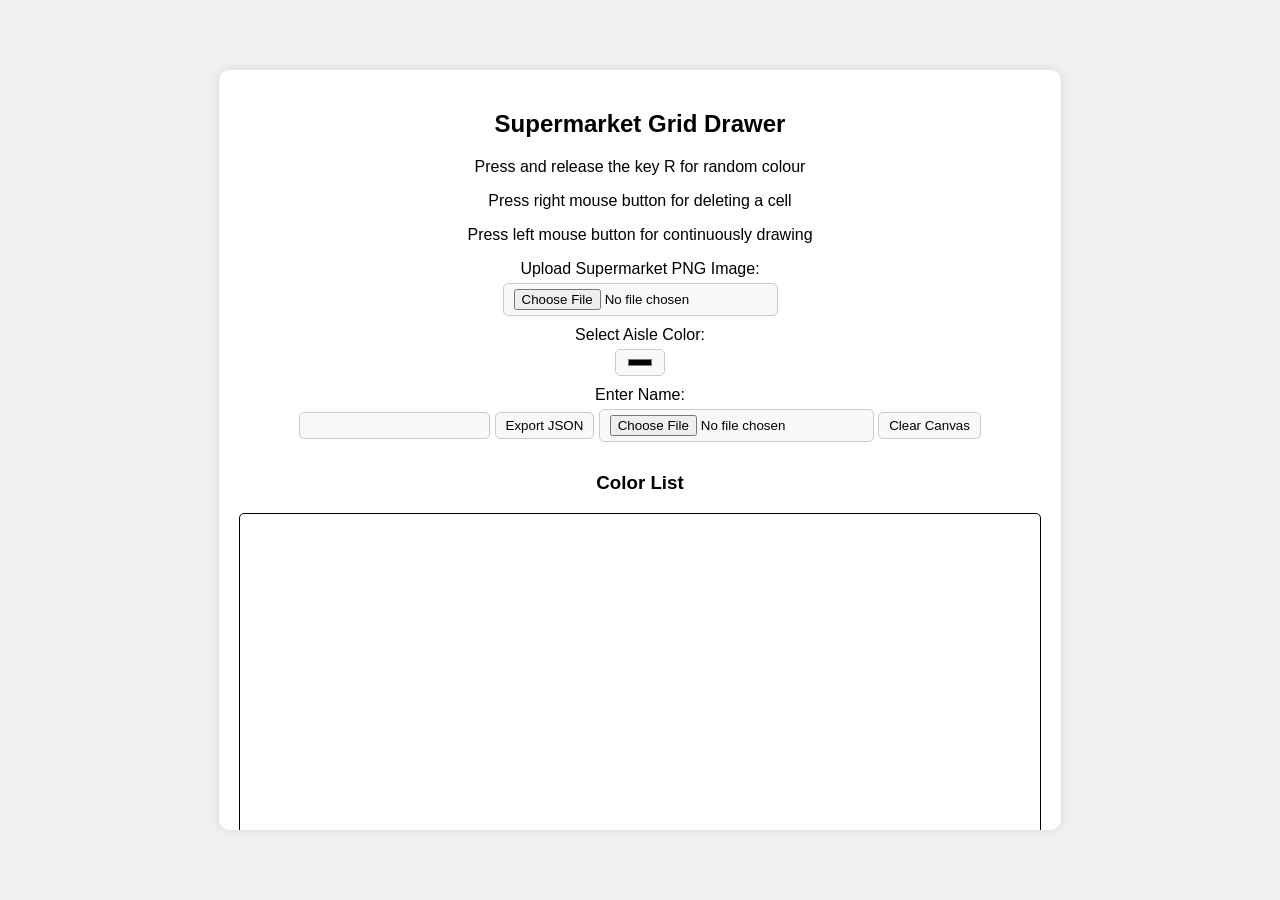
<file: src/main/resources/public/draw.html>
<!DOCTYPE html>
<html lang="en">

<head>
    <meta charset="UTF-8">
    <meta name="viewport" content="width=device-width, initial-scale=1.0">
    <title>Supermarket Grid Drawer</title>
    <style>
        body {
            font-family: Arial, sans-serif;
            margin: 0;
            padding: 0;
            display: flex;
            justify-content: center;
            align-items: center;
            flex-direction: column;
            background-color: #f0f0f0;
            height: 100vh;
        }

        #container {
            background-color: #fff;
            border-radius: 10px;
            padding: 20px;
            box-shadow: 0 0 10px rgba(0, 0, 0, 0.1);
            max-height: 80vh; /* Maximum height of the container */
            overflow: auto; /* Enable scrollbars if content overflows */
            text-align: center;
        }

        h2 {
            margin-bottom: 20px;
        }

        label {
            display: block;
            margin-bottom: 5px;
        }

        input[type="file"],
        input[type="color"],
        input[type="text"],
        button {
            margin-bottom: 10px;
            padding: 5px 10px;
            border: 1px solid #ccc;
            border-radius: 5px;
            background-color: #f9f9f9;
        }

        button {
            cursor: pointer;
        }

        #colorList {
            margin-top: 20px;
        }

        #colorItemList {
            list-style-type: none;
            padding: 0;
        }

        #colorItemList li {
            margin-bottom: 5px;
            font-size: 14px;
        }

        canvas {
            border: 1px solid #000;
            border-radius: 5px;
        }
    </style>
</head>

<body>
    <div id="container">
        <h2>Supermarket Grid Drawer</h2>
        <p>Press and release the key R for random colour</p>
        <p>Press right mouse button for deleting a cell</p>
        <p>Press left mouse button for continuously drawing</p>
        <label for="imageInput">Upload Supermarket PNG Image:</label>
        <input type="file" id="imageInput" accept="image/png" onchange="loadImage(event)">
        <label for="colorPicker">Select Aisle Color:</label>
        <input type="color" id="colorPicker">
        <label for="nameInput">Enter Name:</label>
        <input type="text" id="nameInput">
        <button onclick="exportGrid()">Export JSON</button>
        <input type="file" id="importInput" accept=".json" onchange="importGrid(event)">
        <button onclick="clearCanvas()">Clear Canvas</button>
        <div id="colorList">
            <h3>Color List</h3>
            <ul id="colorItemList"></ul>
        </div>
        <canvas id="gridCanvas" width="800" height="600"></canvas>
    </div>

<script>
    localStorage.clear()
    let canvas = document.getElementById('gridCanvas');
    let ctx = canvas.getContext('2d');
    let colorPicker = document.getElementById('colorPicker');
    let imageData;
    let img;
    const gridSize = 16;
    let isPainting = false;
    let isRectangularMode = false;
    let startX, startY, endX, endY;

    function loadImage(event) {
        let input = event.target;
        let reader = new FileReader();
        reader.onload = function () {
            img = new Image();
            img.onload = function () {
                canvas.width = img.width;
                canvas.height = img.height;
                ctx.drawImage(img, 0, 0);
                imageData = ctx.getImageData(0, 0, canvas.width, canvas.height);
            };
            img.src = reader.result;
        };

        reader.readAsDataURL(input.files[0]);
    }

    canvas.addEventListener('mousedown', handleMouseDown);
    canvas.addEventListener('mouseup', handleMouseUp);
    canvas.addEventListener('mousemove', handleMouseMove);
    canvas.addEventListener('contextmenu', handleRightClick);
    document.addEventListener('keyup', selectRandomColor);

    function handleRightClick(event) {
        event.preventDefault();
        deleteCell(event);
    }

    function handleMouseDown(event) {
        if (event.button === 2) {
            handleRightClick(event);
        } else if (event.button === 0) {
            startPainting(event);
        }
    }

    function selectRandomColor(event) {
        if (event.key === 'r') {
            let randomColor = getRandomColor();
            colorPicker.value = randomColor;
        }
    }

    function getRandomColor() {
        let letters = '0123456789ABCDEF';
        let color = '#';
        for (let i = 0; i < 6; i++) {
            color += letters[Math.floor(Math.random() * 16)];
        }
        return color;
    }

    function startPainting(event) {
        if (!imageData) return;
        isPainting = true;
        startX = Math.round((event.clientX - canvas.getBoundingClientRect().left) / gridSize) * gridSize;
        startY = Math.round((event.clientY - canvas.getBoundingClientRect().top) / gridSize) * gridSize;
    }

    function handleMouseMove(event) {
        if (!isPainting) return;
        if (!isRectangularMode) {
            drawGrid(event);
        }
    }

    function handleMouseUp(event) {
        if (!imageData || !isPainting) return;
        isPainting = false;
        if (event.ctrlKey) {
            isRectangularMode = true;
            endX = Math.round((event.clientX - canvas.getBoundingClientRect().left) / gridSize) * gridSize;
            endY = Math.round((event.clientY - canvas.getBoundingClientRect().top) / gridSize) * gridSize;
            drawRectangularGrid();
        } else {
            drawGrid(event);
        }
    }

    function drawGrid(event) {
        let x = Math.round((event.clientX - canvas.getBoundingClientRect().left) / gridSize) * gridSize;
        let y = Math.round((event.clientY - canvas.getBoundingClientRect().top) / gridSize) * gridSize;
        let color = colorPicker.value;
        let isOverlapping = checkOverlap(x, y);
        let name = document.getElementById('nameInput').value || color;
        if (!isOverlapping) {
            let colorList = document.getElementById('colorItemList');
            if (!colorList.querySelector(`[data-color="${color}"]`)) {
                let colorItem = document.createElement('li');
                colorItem.textContent = name;
                colorItem.style.color = color;
                colorItem.dataset.color = color;
                colorList.appendChild(colorItem);
            }
            let alphaValue = 0.5;
            ctx.fillStyle = `rgba(${parseInt(color.slice(1, 3), 16)}, ${parseInt(color.slice(3, 5), 16)}, ${parseInt(color.slice(5, 7), 16)}, ${alphaValue})`;
            ctx.fillRect(x, y, gridSize, gridSize);
            let aisleInfo = {
                color: color,
                x: x,
                y: y,
                name: name
            };
            let aisles = JSON.parse(localStorage.getItem('aisles')) || [];
            aisles.push(aisleInfo);
            localStorage.setItem('aisles', JSON.stringify(aisles));
        }
    }

    function drawRectangularGrid() {
        let color = colorPicker.value;
        let name = document.getElementById('nameInput').value || color;
        let alphaValue = 0.5;
        ctx.fillStyle = `rgba(${parseInt(color.slice(1, 3), 16)}, ${parseInt(color.slice(3, 5), 16)}, ${parseInt(color.slice(5, 7), 16)}, ${alphaValue})`;
        let minX = Math.min(startX, endX);
        let minY = Math.min(startY, endY);
        let width = Math.abs(startX - endX) + gridSize;
        let height = Math.abs(startY - endY) + gridSize;
        ctx.fillRect(minX, minY, width, height);

        for (let x = minX; x < minX + width; x += gridSize) {
            for (let y = minY; y < minY + height; y += gridSize) {
                let isOverlapping = checkOverlap(x, y);
                if (!isOverlapping) {
                    let aisleInfo = {
                        color: color,
                        x: x,
                        y: y,
                        name: name
                    };
                    let aisles = JSON.parse(localStorage.getItem('aisles')) || [];
                    aisles.push(aisleInfo);
                    localStorage.setItem('aisles', JSON.stringify(aisles));
                }
            }
        }
    }

    function checkOverlap(x, y) {
        let aisles = JSON.parse(localStorage.getItem('aisles')) || [];
        return aisles.some((aisle) => {
            return (
                x >= aisle.x &&
                x < aisle.x + gridSize &&
                y >= aisle.y &&
                y < aisle.y + gridSize
            );
        });
    }

    function redrawGrid() {
        ctx.clearRect(0, 0, canvas.width, canvas.height);
        document.getElementById('colorItemList').innerHTML = '';
        if (imageData) {
            ctx.drawImage(img, 0, 0);
            let aisles = JSON.parse(localStorage.getItem('aisles')) || [];
            aisles.forEach((aisle) => {
                const color = aisle.color;
                ctx.fillStyle = color;
                let alphaValue = 0.5;
                ctx.fillStyle = `rgba(${parseInt(color.slice(1, 3), 16)}, ${parseInt(color.slice(3, 5), 16)}, ${parseInt(color.slice(5, 7), 16)}, ${alphaValue})`;
                ctx.fillRect(aisle.x, aisle.y, gridSize, gridSize);
                let colorList = document.getElementById('colorItemList');
                if (!colorList.querySelector(`[data-color="${aisle.color}"]`)) {
                    let colorItem = document.createElement('li');
                    colorItem.textContent = aisle.name || aisle.color;
                    colorItem.style.color = aisle.color;
                    colorItem.dataset.color = aisle.color;
                    colorList.appendChild(colorItem);
                }
            });
        }
    }

    function exportGrid() {
        if (!imageData) return;
        let aisles = JSON.parse(localStorage.getItem('aisles')) || [];
        let jsonExport = JSON.stringify(aisles);
        let blob = new Blob([jsonExport], {
            type: 'application/json'
        });
        let link = document.createElement('a');
        link.href = URL.createObjectURL(blob);
        link.download = 'cells.json';
        link.click();
    }

    function importGrid(event) {
        if (!imageData) return;
        let input = event.target;
        let reader = new FileReader();
        reader.onload = function () {
            let importedAisles = JSON.parse(reader.result);
            localStorage.setItem('aisles', JSON.stringify(importedAisles));
            redrawGrid();
        };
        reader.readAsText(input.files[0]);
    }

    function deleteCell(event) {
        if (!imageData) return;
        let x = Math.round((event.clientX - canvas.getBoundingClientRect().left) / gridSize) * gridSize;
        let y = Math.round((event.clientY - canvas.getBoundingClientRect().top) / gridSize) * gridSize;
        let aisles = JSON.parse(localStorage.getItem('aisles')) || [];
        let updatedAisles = aisles.filter((aisle) => {
            return !(
                x >= aisle.x &&
                x < aisle.x + gridSize &&
                y >= aisle.y &&
                y < aisle.y + gridSize
            );
        });
        localStorage.setItem('aisles', JSON.stringify(updatedAisles));
        redrawGrid();
    }

    function clearCanvas() {
        if (!imageData) return;
        ctx.clearRect(0, 0, canvas.width, canvas.height);
        ctx.drawImage(img, 0, 0);
        localStorage.removeItem('aisles');
        document.getElementById('colorItemList').innerHTML = '';
    }
</script>



</body>

</html>
</file>
